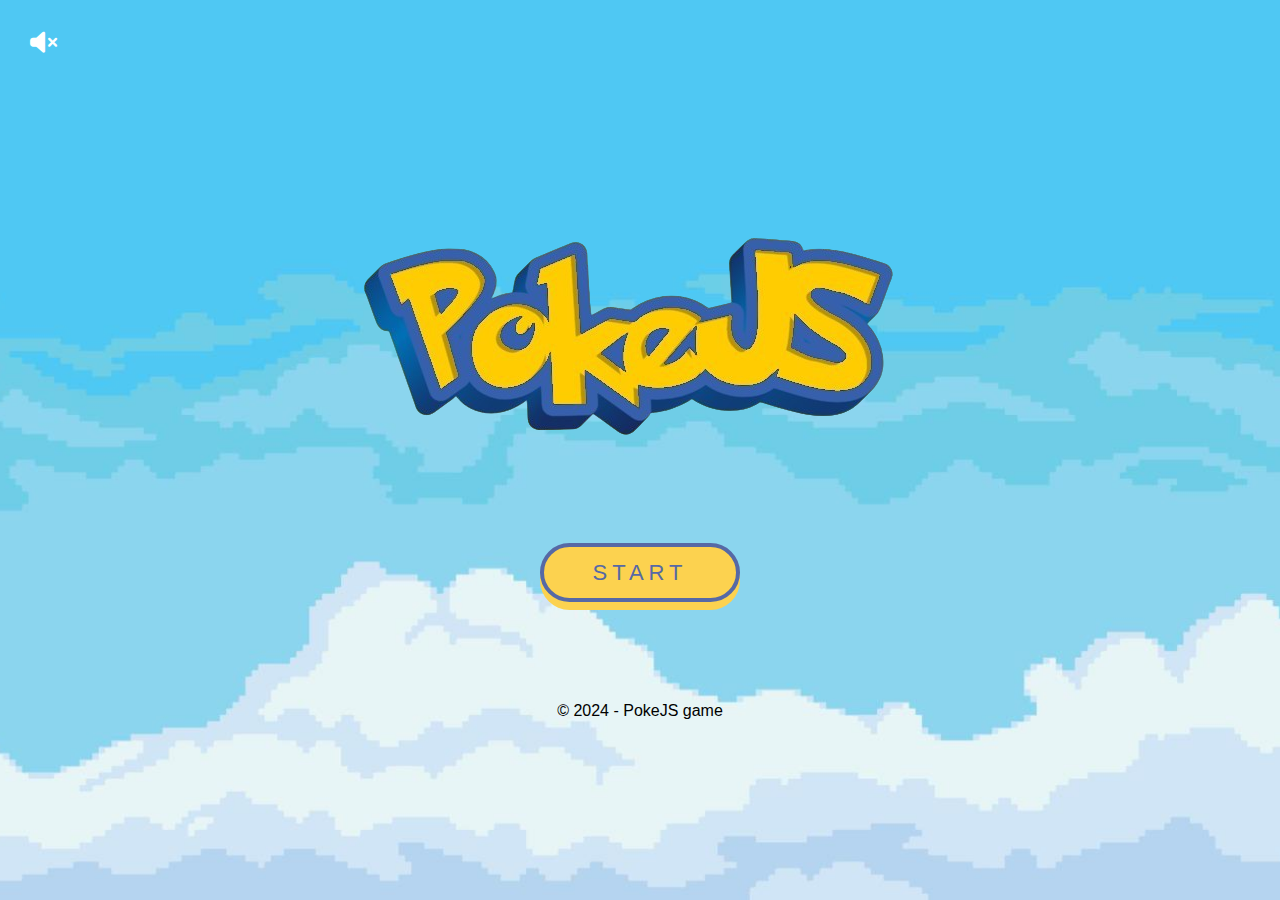
<file: index.html>
<!DOCTYPE html>
<html lang="pt-br">
<head>
    <meta charset="UTF-8">
    <meta name="viewport" content="width=device-width, initial-scale=1.0">
    <link rel="stylesheet" href="css/style.css">
    <link rel="stylesheet" href="https://cdnjs.cloudflare.com/ajax/libs/font-awesome/6.7.1/css/all.min.css">
    <title>PokeJS | Home</title>
</head>
<body>
    <div class="music">
        <audio id="music" src="assets/audio/videoplayback.mp3" loop></audio>
    </div>
    <div class="audio">
        <i id="musicButton" class="fa-solid fa-volume-xmark" onclick="music()"></i>
    </div>
    <div class="backgroundImage"></div>
    <div class="background">
        <div class="root">
            <img src="assets/images/pokeJS.png" alt="Imagem POKEJS" class="move">
            <button id="buttonPlay">START</button>
            <p id="copyright">&copy; 2024 - PokeJS game</p>
        </div>
    </div>
    <script src="js/audio.js"></script>
</body>
</html>
</file>
<file: css/style.css>
* {
    margin: 0;
    padding: 0;
    user-select: none;
}
body {
    width: 100vw;
    height: 100vh;
}
ul {
    list-style: none; 
     
}
.backgroundImage{
    position: absolute;
    width: 100%;
    height: 100%;
    display: flex;
    align-items: center;
    justify-content: center;
    background: url('../assets/images/backgroundSkye.png');
    background-size: cover;
    background-position: center;
    z-index: 1;
}
.background{
    width: 100%;
    height: 100%;
    display: flex;
    align-items: center;
    justify-content: center;
    z-index: 3;
}
.root {
    display: flex;
    flex-direction: column;
    height: 60%;
    align-items: center;
    z-index: 222;
}
.root img {
    position: relative;
    margin-bottom: 50px;
    transition: transform 0.6s;
}
.root img:hover {
    transform: scale(1.1);
}
.root button {
    margin-bottom: 50px;
    width: 200px; 
    height: 60px;
    border-radius: 50px;
    font-family: Verdana, Geneva, Tahoma, sans-serif;
    font-size: 22px;
    letter-spacing: 5px;
    background-color: #FCD24F;
    border: 4px solid #5669A5;
    color: #5669A5;
    box-shadow: 0px 8px 0px #FCD24F;
    transition: transform 0.5s;
}
.root button:hover {
    transform: scale(1.1);
    cursor: pointer;
}
.root p {
    margin-top: 50px;
    font-family: Verdana, Geneva, Tahoma, sans-serif;
}
.audio {
    position: absolute;
    top: 30px;
    left: 30px;
    font-size: 24px;
    color: #fff;
    cursor: pointer;
    z-index: 2;
}
.audio:hover i {
    transform: scale(1.2);
    transition: transform 0.5s;
}
.move {
    animation: moving 2s ease infinite;
}
@keyframes moving {
    0%, 100% {
        transform: translateY(0);
    }
    50% {
        transform: translateY(-25px);
    }
}

@media (max-width: 440px){ 
    .root img{
        width: 400px;
    }
}
@media (min-width: 441px) and (max-width: 800px){
    body{
        width: 100vw;
        height: 100vh;
    }
    .root{
        height: 100%;
    }
    .root img{
        margin-top: 40px;
        margin-bottom: 0;
        width: 300px;
    }
    .root button{
        margin-bottom: 0;
        width: 120px;
        height: 40px;
    }
}
/* Batalha */
.dialog_batalha{
    width: 70vw;
    height: 40vw;
    margin: auto;
    background-color: #C6FFD9;
    display: flex;
    flex-direction: column;
    border: none;
}
#barra-acoes{
    z-index: 10;
    box-sizing: border-box; 
    display: flex;
    justify-content: end; 
    width: 100%;
    height: 35%;
    border: 5px solid white; 
    box-shadow: 0 0 0 3px #434343; 
    background-color:#5E99FF;
    
}

#acoes{
    border-left:5px solid black ;
    width: 40%;
    height: 100%;
    background-color: #2F7CFE;
    display: flex;
    align-items: center;
    justify-content: center;
}
#div1{
    width: 95%;
    height: 85%;
    background-color: white;
    display: flex;
    align-items: center;
    justify-content: space-around;
}
.menu-esquerdo li{
    margin: 5px 0;
    font-size: 18px;
    text-align: left;
}
.menu-direito li{
    margin: 5px 0; 
    font-size: 18px;
    text-align: left;
}
#oponente{
    width: 100%;
    height: 50%;
}
#user{
    width: 100%;
    height: 50%;
    display: flex;
    align-items: end;

}
#pokemon-espaco{ 
    display: flex;
    align-items: center;      
    justify-content: center;    
    position: absolute;
    bottom: 20%;
    left: 10%;
    width: 23%;                  
    height: 10%;                 
}
#pokemon-sprite {
    display: flex;
    align-items: end;      
    justify-content: center;
    background-image: url("../assets/images/grama-user.png");
    background-size: cover;
    background-position: center left;
    position: absolute;
    bottom: 15%;
    left: 3%;
    width: 43%;                  
    height: 10%;                 
    border-radius: 50%;        
}

#sprites {
    width: 400%;    
    z-index: 10;            
    height: 400%;              
}

#pokemon-espaco-op{ 
    display: flex;
    align-items: center;      
    justify-content: center;    
    position: absolute;
    bottom: 78%;
    left: 65%;
    width: 23%;                  
    height: 10%;                 
}
#pokemon-sprite-op {
    background-image: url("../assets/images/chao.png");
    background-size: cover;
    background-position: 0 -20px;
    display: flex;
    align-items: end;      
    justify-content: center;    
    position: absolute;
    bottom: 67%;
    left: 60%;
    width: 30%;                  
    height: 13%;                 
    border-radius: 50%;        
}

#sprites-op {
    width: 400%;    
    z-index: 10;            
    height: 400%;              
}
/* Batalha */
</file>
